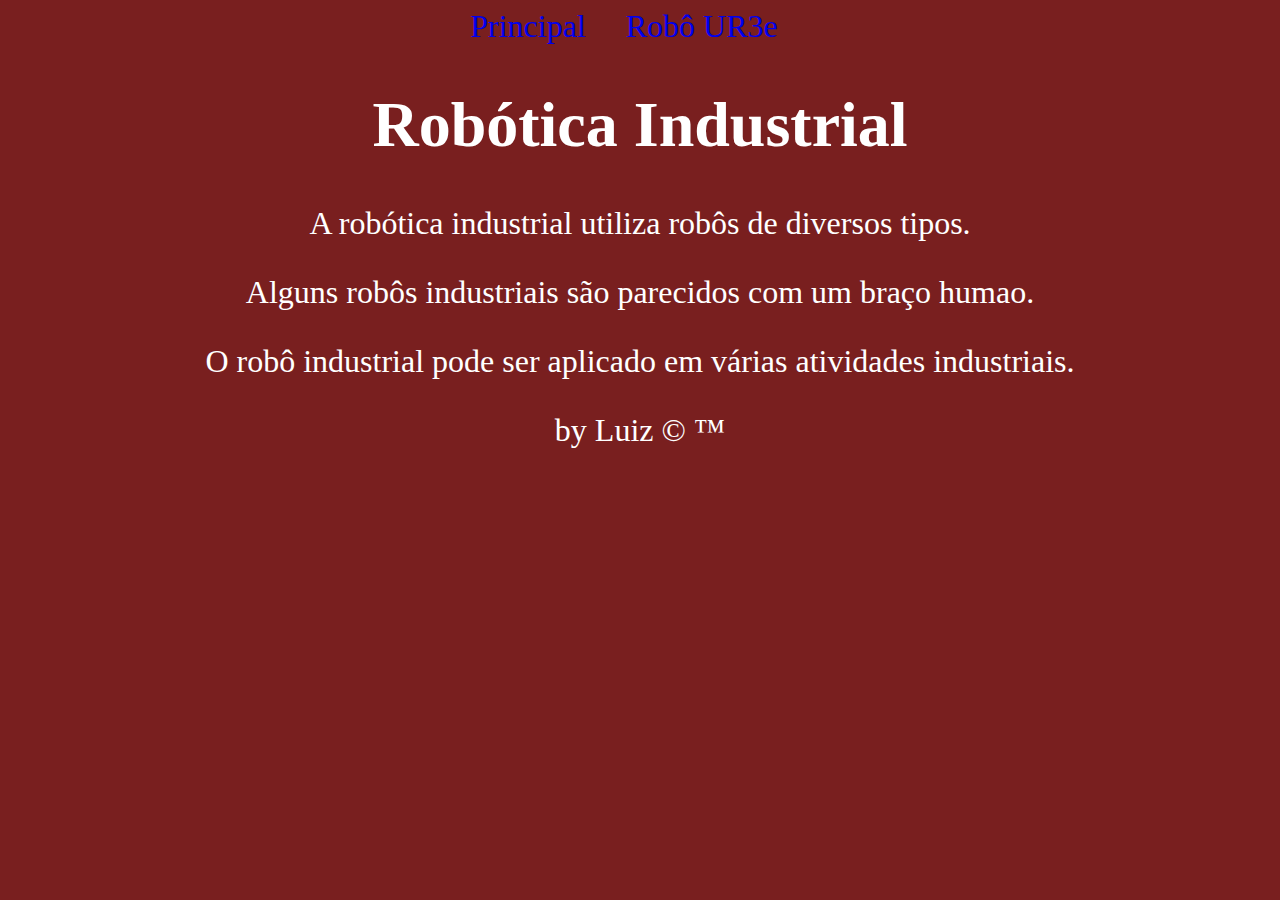
<file: index.html>
<!DOCTYPE html>
<html lang="pt-BR">
<head>
    <meta charset="UTF-8">
    <meta name="viewport" content="width=device-width, initial-scale=1.0">
    <link rel="stylesheet" href="./style.css">
    <title>Robô</title>
</head>
<body>
    <header>
        <nav>
            <a href="./index.html">Principal</a>
            <a href="./robo.html">Robô UR3e</a>
        </nav>
    </header>
    <main>
        <h1>Robótica Industrial</h1>
        <p>A robótica industrial utiliza robôs de diversos tipos.</p>
        <p>Alguns robôs industriais são parecidos com um braço humao.</p>
        <p>O robô industrial pode ser aplicado em várias atividades industriais.</p>
    </main>
    <footer>by Luiz &copy; &trade;</footer>
</body>
</html>
</file>
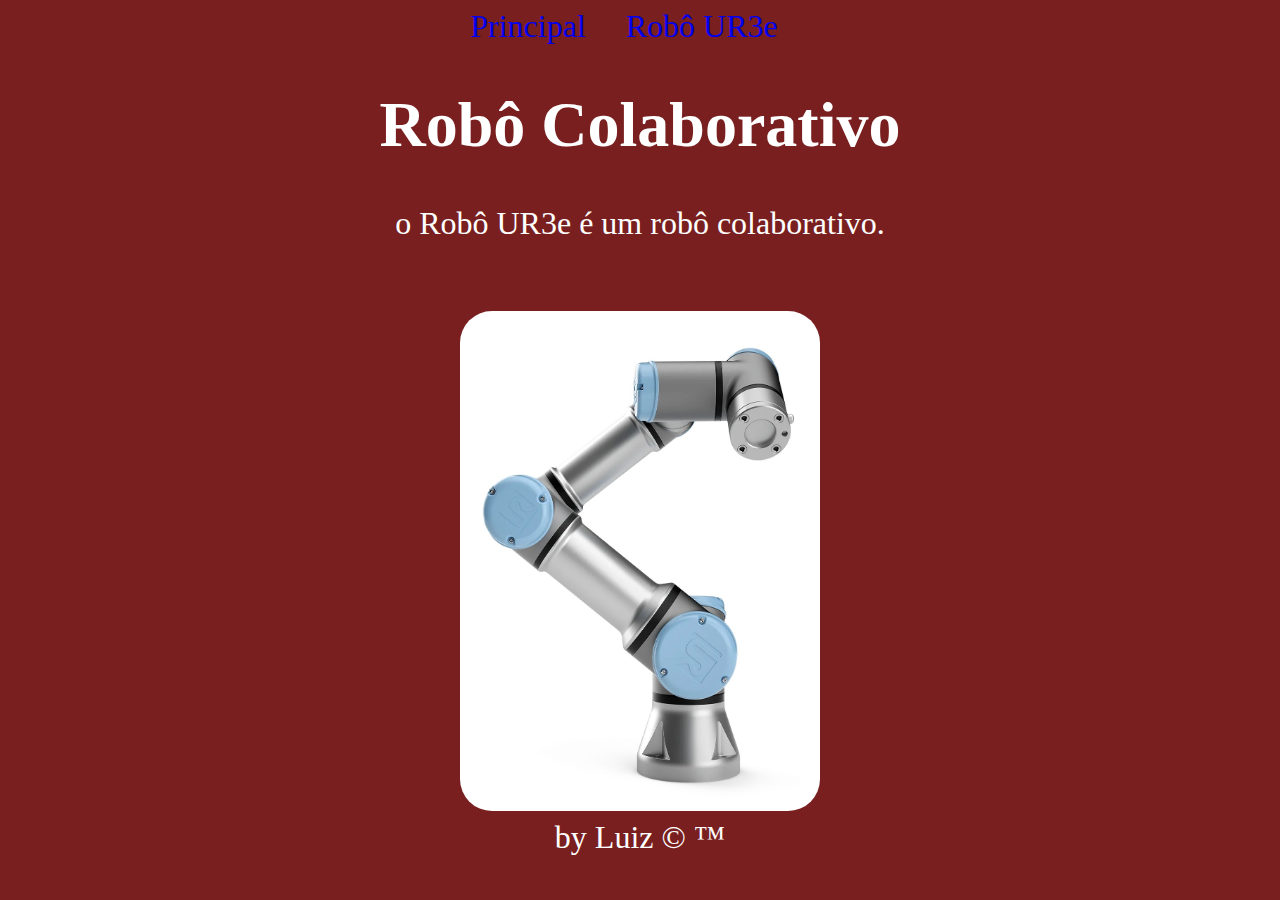
<file: robo.html>
<!DOCTYPE html>
<html lang="pt-BR">
<head>
    <meta charset="UTF-8">
    <meta name="viewport" content="width=device-width, initial-scale=1.0">
    <link rel="stylesheet" href="./style.css">
    <title>Robô</title>
</head>
<body>
    <header>
        <nav>
            <a href="./index.html">Principal</a>
            <a href="./robo.html">Robô UR3e</a>
        </nav>
    </header>
    <main>
        <h1>Robô Colaborativo</h1>
        <p>o Robô UR3e é um robô colaborativo.</p>
        <br>
        <img src="./img/robo.jpg" alt="Figura de um robô">
    </main>
    <footer>
        by Luiz &copy; &trade;
    </footer>
</body>
</html>
</file>
<file: style.css>
body{
    background-color:rgb(121, 31, 31);
    color: white;
    font-size: 32px;
    text-align: center;
}

nav a{
    margin-right: 32px;
}

a{
    text-decoration: none;
}

a:hover{
    background-color: midnightblue;
    padding: 4px 4px;
    border-radius: 8px;
}

img{
    width: 360px;
    height: 500px;
    border-radius: 32px;
}
</file>
